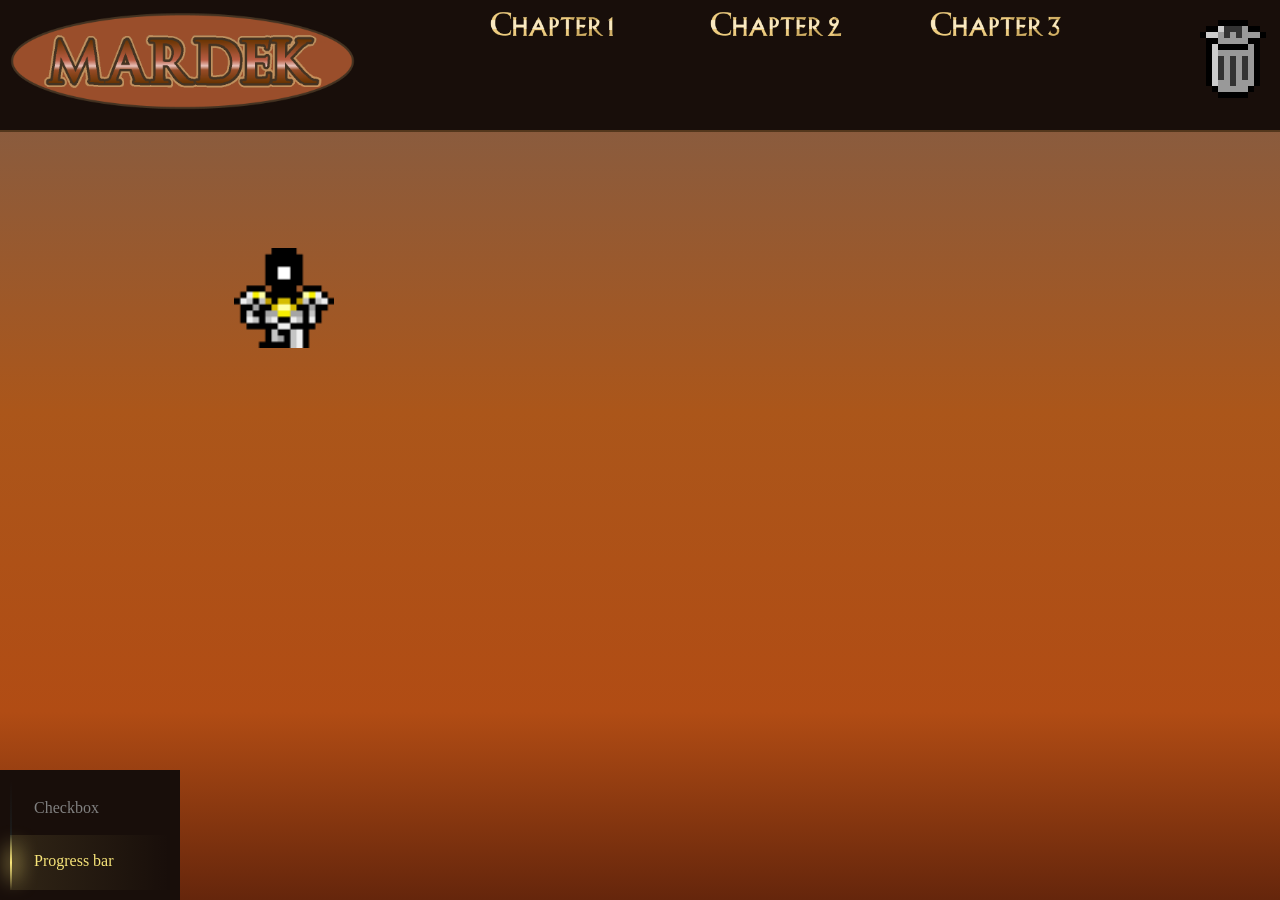
<file: index.html>
<html lang="en-US">
    <head>
        <title>MARDEK Complete Skill List</title>
        <script src="data.js" type="text/javascript"></script>
        <script src="Javascript/functions.js" type="text/javascript"></script>

        <link href="CSS/Skill_List.css" rel="stylesheet" type="text/css">
        <link href="Images/favicon.ico" rel="Shortcut Icon" type="image/x-icon"/>
        <meta charset="UTF-8">

    </head>
    <body>
        <div id="background"></div>
        <div id="selectionContainer">
            <div id="titleDiv">
                <img alt="imgTitle" id="imgTitle" onclick="location.reload();" src="Images/Others/Mardek.png">
            </div>
            <div id="containerDiv">
                <div id="chapterContainer">
                    <script>
                        window.onload = function () {
                            getChapters();
                            createFooter()
                        }
                    </script>
                </div>
                <div id="characterContainer"></div>
            </div>
            <div id="resetDiv">
                <img alt="imgReset" id="imgReset" onclick="resetData()" src="Images/Others/Reset.png">
            </div>
        </div>
        <div id="bodyContainer">
            <div id="skillContent">
                <div class="chosenChar">
                    <img alt="Rohoph" id="currentSelected" src="Images/Sprites/Rohoph.gif">
                </div>
                <div id="skillListContainer"></div>
            </div>
        </div>
        <footer class="footer"></footer>
    </body>
</html>
</file>
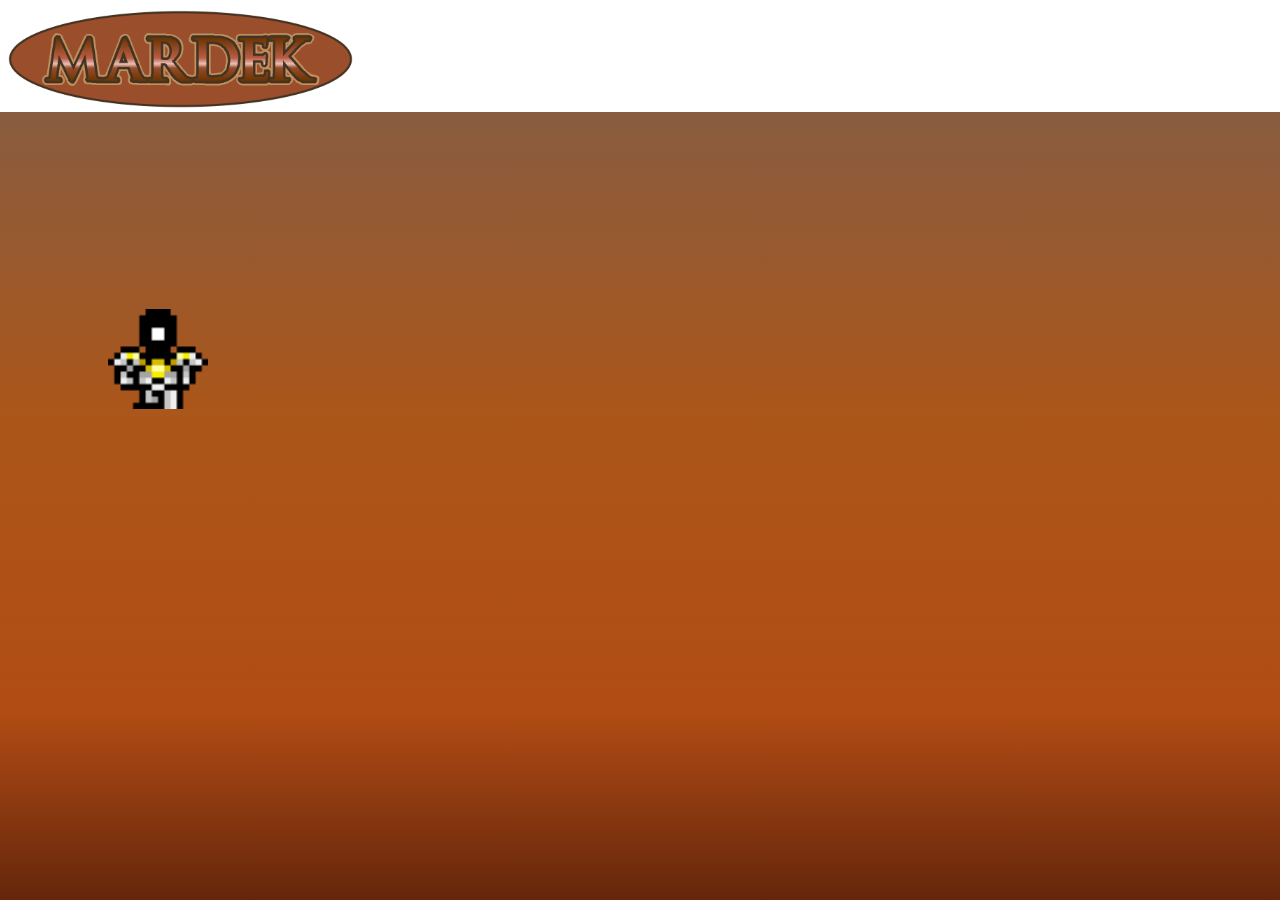
<file: MARDEK_Complete_Skill_List.html>
<html lang="en-US">
	<head>
		<title>MARDEK Complete Skill List</title>
		<script type="text/javascript" src="data.js"></script>
		<script type="text/javascript" src="Javascript/functions.js"></script>
		
		<link type="text/css" href="CSS/Skill_List.css" rel="stylesheet">
		<link rel="Shortcut Icon" href="Images/favicon.ico" type="image/x-icon" />
		<meta charset="UTF-8">

	</head>
	<body>
		<div id="background"></div>
		<div id="selectionDiv">
			<div id="mardekTitle">
				<img id="imgTitle" src="Images/Others/Mardek.png" alt="imgTitle" onclick="location.reload();">
			</div>
			<div id="divContainer">
				<div id="divChapter">
					<script>
						window.onload = function(e){ 
							getChapters();
						}
					</script>
					
				</div>
				<div id="divCharacter">
					<!--<div class="helptext">  Working on this part, Only CSS left
						<p>SELECT A CHAPTER</p>
					</div>-->
				</div>
			</div>
			<div id="divReset">
				<img id="imgReset" src="Images/Others/Reset.png" alt="imgReset" onclick="resetData()">
			</div>
		</div>
		<div id="divSkillTable">
			<div class="chosenChar">
				<img id="currentSelected" src="Images/Sprites/Rohoph.gif" alt="Rohoph">
			</div>
			<div id="divSkillList">	
			</div>
		</div>
	</body>
</html>
</file>
<file: CSS/Skill_List.css>
#background {
    position: fixed;
    height: 100%;
    top: calc(0% + 112px);
    width: 100%;
    left: 0;
    background: -moz-linear-gradient(bottom, #885C40, #AB561A, #B14C14, #380F07);
    background: -o-linear-gradient(bottom, #885C40, #AB561A, #B14C14, #380F07);
    background: -webkit-linear-gradient(top, #885C40, #AB561A, #B14C14, #380F07);
    background: linear-gradient(to bottom, #885C40, #AB561A, #B14C14, #380F07);
}

#selectionContainer {
    position: fixed;
    display: flex;
    width: 100%;
    justify-content: space-between;
    height: 110px;
    padding: 10px;
    left: 0;
    top: 0;
    background: #180E0A;
    border-bottom: 2px solid #53371C;
    color: #EFCB7F;
    z-index: 999999;
}

#imgTitle {
    height: 105px;
}

#containerDiv {
    display: flex;
    flex-direction: column;
    width: 50%;
}

#chapterContainer {
    display: flex;
    align-items: center;
    flex-direction: row;
    justify-content: center;
    width: 100%;
}

.divChapters {
    display: flex;
    flex-direction: row;
    gap: 40px;

    overflow: auto;
    overflow-y: hidden;
    scrollbar-gutter: stable both-edges;
    scrollbar-width: thin;
}

.divChapters div {
    text-align: center;
}

.chapterImage {
    width: 60%;
    min-width: 132px;
}

#characterContainer {
    display: flex;
    flex-direction: row;
    justify-content: center;
    margin-top: 25px;
    width: 100%;
    text-align: center;
}

#characterListDiv {
    display: flex;
    gap: 25px;
    overflow: auto;
    overflow-y: hidden;
    scrollbar-gutter: stable both-edges;
}

.characterIcon {
    min-height: 48px;
}

.characterDiv {
    width: 60px;
}

#resetDiv {
    padding-right: 20px;
}

#bodyContainer {
    position: relative;
    display: flex;
    width: 80%;
    top: 140px;
    margin: auto;
}

#skillContent {
    display: flex;
    flex-direction: row;
    width: 100%;
    align-content: center;
}

.chosenChar {
    position: relative;
    margin: 100px;
    min-width: 85px;
    max-width: 85px;
}

.chosenChar img {
    height: 100px;
}

.selected{
    background: rgba(83, 65, 39, 0.8) !important;
    border: 2px solid #C6B686;
    border-radius: 10px;
}

.selected>div{
    padding: 10px 0 10px;
}

#skillListContainer {
    display: flex;
    width: 60%;
    margin: 0 auto;
    min-width: 730px;
}

.skillSelectionContainer {
    display: flex;
    flex-direction: row;
    justify-content: space-between;
    background: rgba(83, 65, 39, 0.8);
    border: 2px solid #C6B686;
    gap: 10px;
    width: fit-content;
    margin: auto;
    padding: 5px;
}

.skillSelectionContainer div {
    background: rgba(192, 150, 135, 0.4);
}

.skillSelectionContainer div {
    padding: 20px;
    border: 2px solid #C6B686;
}

.skillSelectionContainer img {
    width: 50px;
}

.selectedSkill{
    background: rgba(197, 170, 128, 0.8) !important;
    border-radius: 10px;
}

#skillContainer {
    color: #C6B686;
    width: 100%;
}

#skillList {
    position: relative;
    font-family: verdana, serif;
    font-size: 18px;
    margin-top: 20px;
    margin-bottom: 40px;
    background: rgba(83, 65, 39, 0.8);
    border: 2px solid #C6B686;
}

.skillEntry {
    display: flex;
    flex-direction: row;
    width: 100%;
    border: 2px solid #C6B686;
}

.skillEntry > div {
    margin: auto;
    padding: 10px;
}

.skillName {
    width: 20%;
}

.skillFoundOn {
    border-left: 4px solid #C6B686;
    border-right: 4px solid #C6B686;
    width: 40%;
}

.progress-container {
    display: flex;
    align-items: center;
    gap: 10px; /* spacing between elements */
    min-width: 323px;
    min-height: 67px;
}

.progress-wrapper {
    position: relative;
    display: inline-flex;
    align-items: center;
    justify-content: center;
    min-width: 150px;  /* adjust based on your UI */
    height: 40px;      /* match progress bar height */
}

.progress-wrapper progress {
    width: 100%;
    height: 30px;
}

.progress-wrapper .progress-label {
    position: absolute;
    top: 50%;
    left: 40%;
    transform: translate(-50%, -50%);
    display: flex;
    align-items: center;
    gap: 12px; /* space between progress and max */
    pointer-events: none;
}

.progress-label {
    font-size: 30px;
    font-family: serif;
    color: #FD5E5E;
    text-shadow: #7B0302 2px 2px;
}

/* Progress and Max labels now aligned by right edge */

#progressLabel,
#maxLabel {
    display: inline-block;
    min-width: 3ch; /* reserve space for up to 3 digits */
    font-variant-numeric: tabular-nums; /* ensures digits use equal width if supported */
}

#progressLabel {
    font-size: 60px;
    text-align: right; /* right-align progress number */
}

#maxLabel {
    font-size: 30px;
    text-align: left; /* left-align max number */
}

progress {
    -webkit-appearance: none;
    appearance: none;
    background: #3E281E;
    border-left: 2px solid #D0C18E;
    border-bottom: 0;
    border-top: 0;
    border-right: 0;
}

progress::-webkit-progress-bar {
    background: #3E281E;
}

progress::-webkit-progress-value {
    background: #A22318;
    background: linear-gradient(0deg, rgba(136, 38, 25, 1) 3%, rgba(162, 35, 24, 1) 9%, rgba(160, 69, 58, 1) 48%, rgba(160, 69, 58, 1) 72%, rgba(162, 35, 24, 1) 93%, rgba(136, 38, 25, 1) 98%);
}

progress::-moz-progress-bar {
    background: #A22318;
    background: linear-gradient(0deg, rgba(136, 38, 25, 1) 3%, rgba(162, 35, 24, 1) 9%, rgba(160, 69, 58, 1) 48%, rgba(160, 69, 58, 1) 72%, rgba(162, 35, 24, 1) 93%, rgba(136, 38, 25, 1) 98%);
}

.progressBtn {
    background: none;
    border: none;
    cursor: pointer;
    margin: auto;
}

.mastered-img {
    position: absolute;
    top: 0;
    left: 50%;
    transform: translateX(-50%);
    height: 100%;
    object-fit: contain;
    visibility: hidden; /* controlled by JS */
}

.gray {
    opacity: 0.4;
    filter: alpha(opacity=40);
    cursor: default;
}

.footer {
    position: fixed;
    display: flex;
    left: 0;
    bottom: 0;
    height: 110px;
    padding: 10px;
    width: 160px;
    background-color: #180E0A;
    color: white;
    font-family: verdana, serif;
    font-size: 16px;
}

/* From Uiverse.io by Smit-Prajapati */
.radioContainer {
    --main-color: #f7e479;
    --main-color-opacity: #f7e4791c;

    /* change this according inputs count */
    --total-radio: 2;

    display: flex;
    flex-direction: column;
    position: relative;
    padding-left: 0.5rem;
}
.radioContainer input {
    cursor: pointer;
    appearance: none;
}
.radioContainer .gliderContainer {
    position: absolute;
    left: 0;
    top: 0;
    bottom: 0;
    background: linear-gradient(
            0deg,
            rgba(0, 0, 0, 0) 0%,
            rgba(27, 27, 27, 1) 50%,
            rgba(0, 0, 0, 0) 100%
    );
    width: 2px;
}
.radioContainer .gliderContainer .glider {
    position: relative;
    height: calc(100% / var(--total-radio));
    width: 100%;
    background: linear-gradient(
            0deg,
            rgba(0, 0, 0, 0) 0%,
            var(--main-color) 50%,
            rgba(0, 0, 0, 0) 100%
    );
    transition: transform 0.5s cubic-bezier(0.37, 1.95, 0.66, 0.56);
}
.radioContainer .gliderContainer .glider::before {
    content: "";
    position: absolute;
    height: 60%;
    width: 300%;
    top: 50%;
    transform: translateY(-50%);
    background: var(--main-color);
    filter: blur(10px);
}
.radioContainer .gliderContainer .glider::after {
    content: "";
    position: absolute;
    left: 0;
    height: 100%;
    width: 160px;
    background: linear-gradient(
            90deg,
            var(--main-color-opacity) 0%,
            rgba(0, 0, 0, 0) 100%
    );
}
.radioContainer label {
    cursor: pointer;
    padding: 1rem;
    position: relative;
    color: grey;
    transition: all 0.3s ease-in-out;
}

.radioContainer input:checked + label {
    color: var(--main-color);
}

.radioContainer input:nth-of-type(1):checked ~ .gliderContainer .glider {
    transform: translateY(0);
}

.radioContainer input:nth-of-type(2):checked ~ .gliderContainer .glider {
    transform: translateY(100%);
}
</file>
